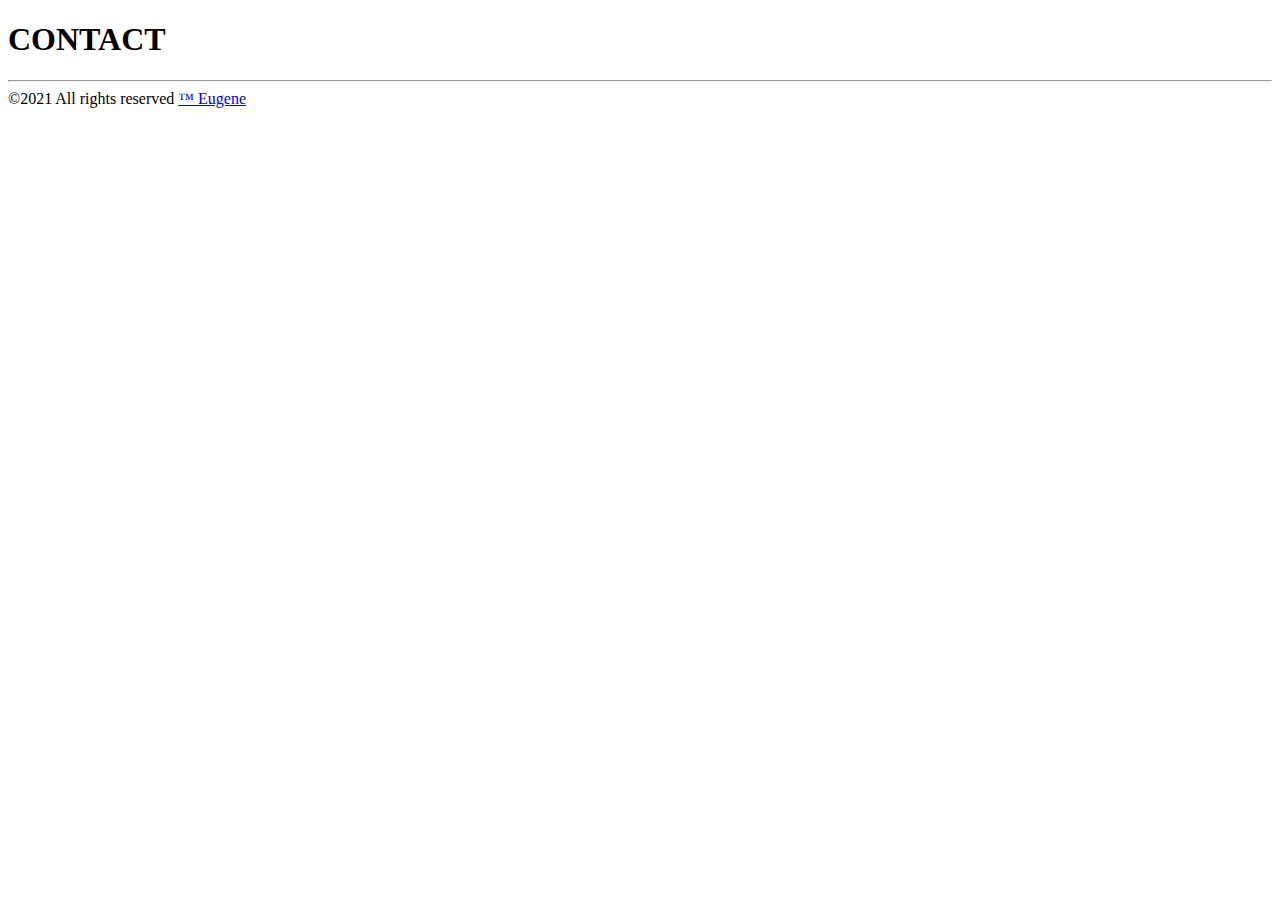
<file: Contact.html>
<!--Author:Eugene Moti
    license:Software Engineer
    content:server
    Location:Nairobi
-->

<!DOCTYPE html>
<html lang="en">
<head>
  <meta charset="UTF-8">
  <meta http-equiv="X-UA-Compatible" content="IE=edge">
  <meta name="viewport" content="width=device-width, initial-scale=1.0">
  <title>CONTACT DISPLAY</title>
</head>

<body>

     <!--jumbotron-->
     <h1>CONTACT</h1>
    </p>

</footer>
<hr />
&copy;2021 All rights reserved <a href="./index.html">&trade; Eugene</a></p>
</body>
</html>
</file>
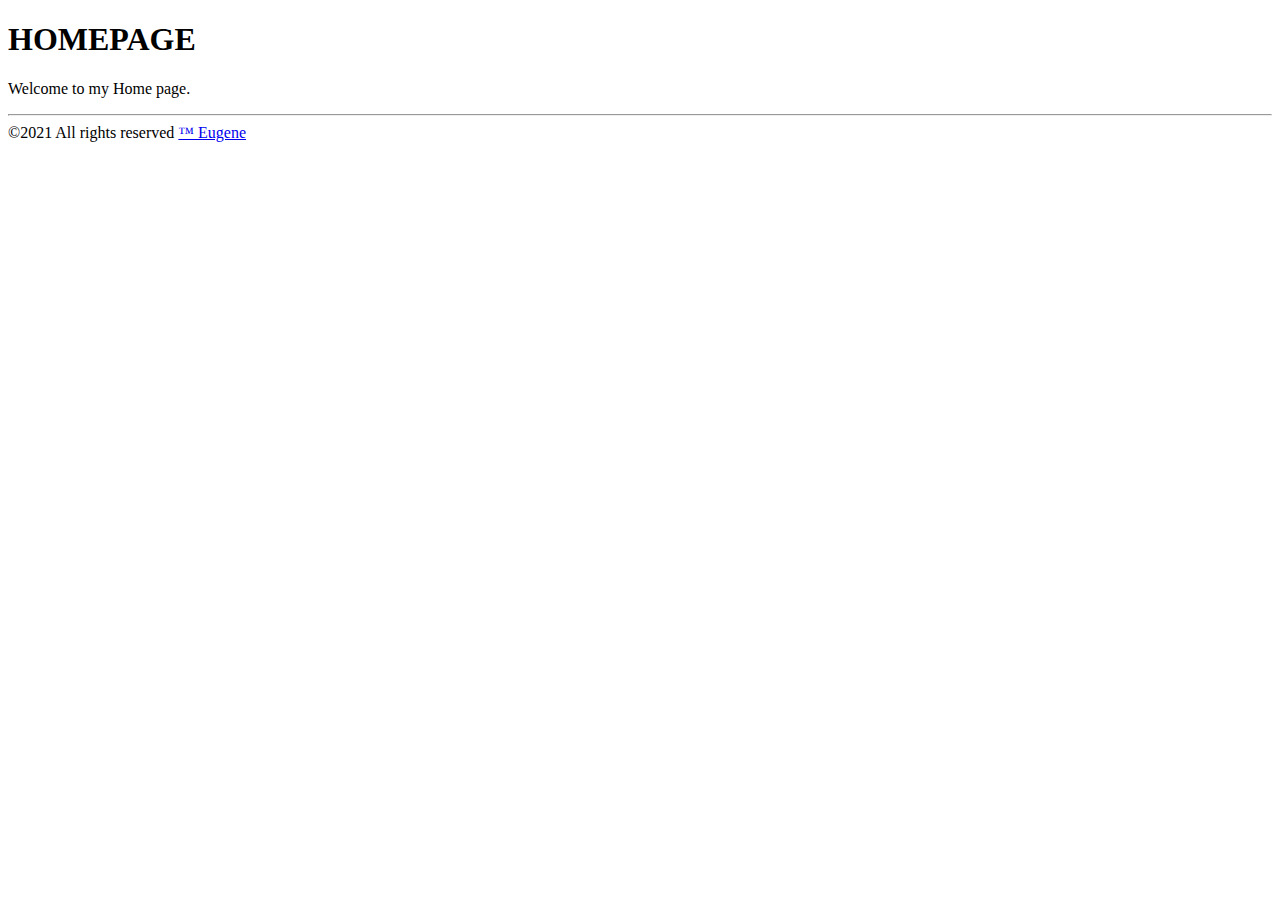
<file: Home Page.html>
<!--Author:Eugene Moti
    license:Software Engineer
    content:server

-->

<!DOCTYPE html>
<html lang="en">
<head>
  <meta charset="UTF-8">
  <meta http-equiv="X-UA-Compatible" content="IE=edge">
  <meta name="viewport" content="width=device-width, initial-scale=1.0">
  <title>MY HOME PAGE</title>
</head>

<body>

     <!--jumbotron-->
     <h1>HOMEPAGE</h1>

    <p>Welcome to my Home page.</p>
    
</footer>
<hr />
&copy;2021 All rights reserved <a href="./index.html">&trade; Eugene</a></p>
</body>
</html>
</file>
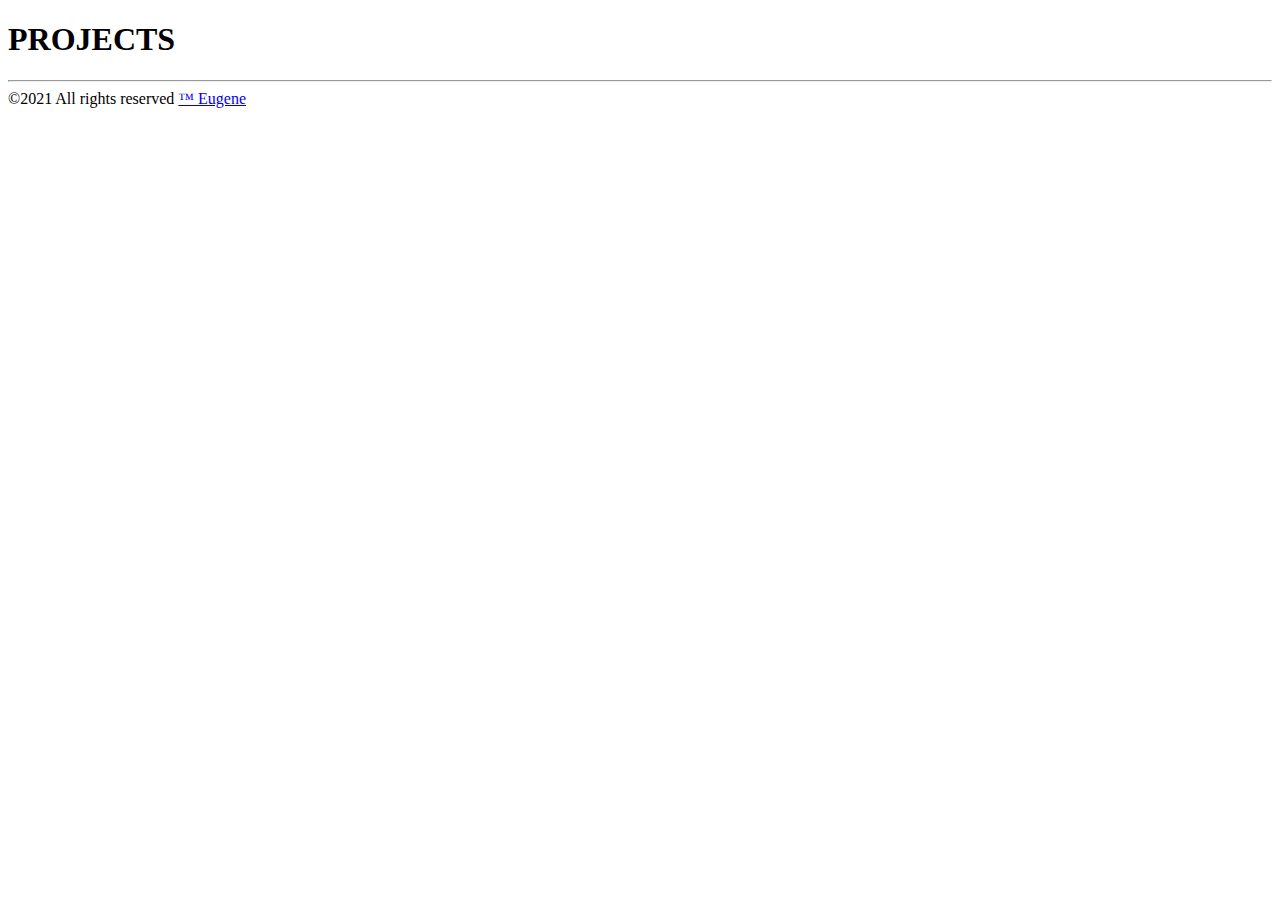
<file: Projects.html>
<!--Author:Eugene Moti
    license:Software Engineer
    content:server
    Location:Nairobi
-->

<!DOCTYPE html>
<html lang="en">
<head>
  <meta charset="UTF-8">
  <meta http-equiv="X-UA-Compatible" content="IE=edge">
  <meta name="viewport" content="width=device-width, initial-scale=1.0">
  <title>Projects</title>
</head>

<body>

     <!--jumbotron-->
     <h1>PROJECTS</h1>
    </p>

</footer>
<hr />
&copy;2021 All rights reserved <a href="./index.html">&trade; Eugene</a></p>
</body>
</html>
</file>
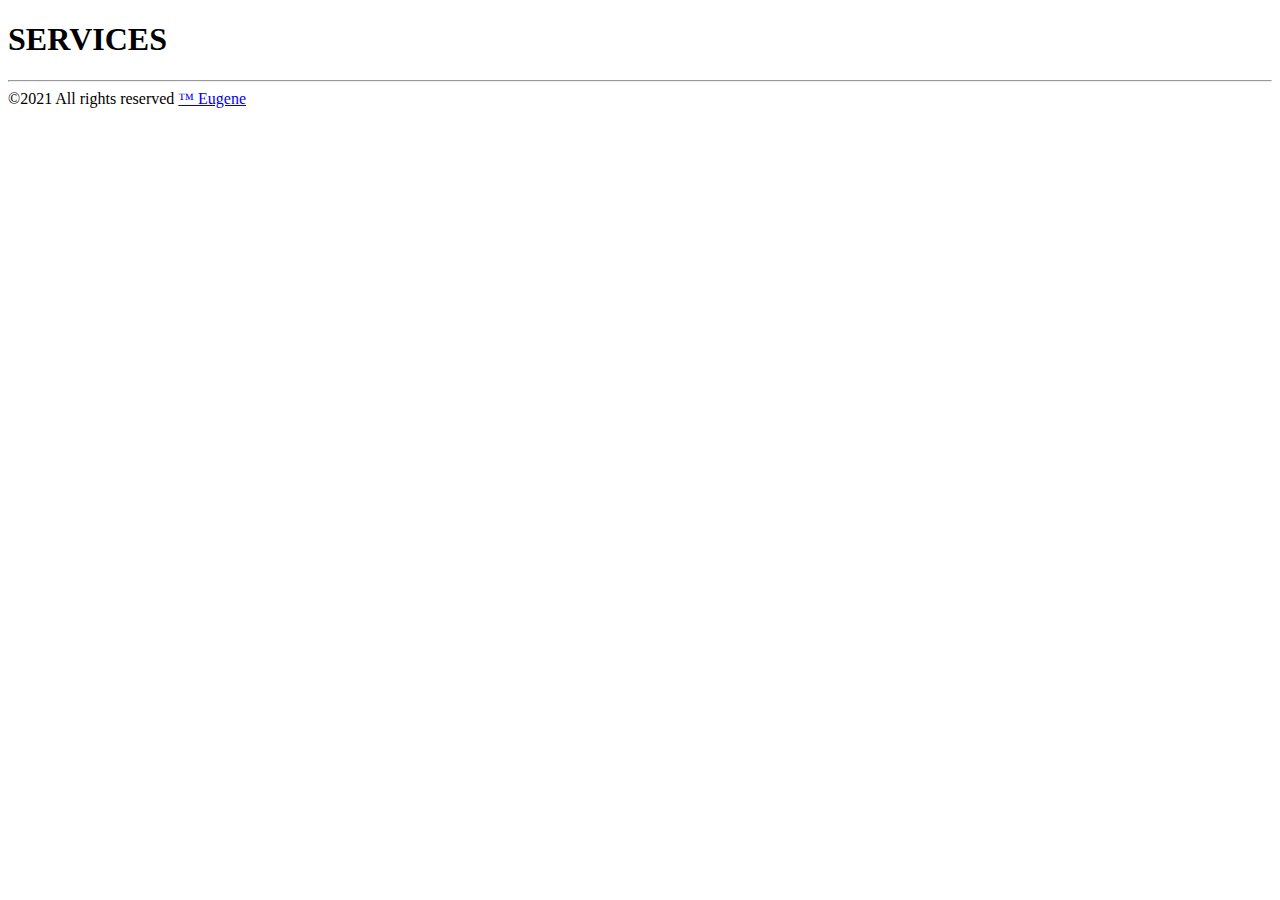
<file: Services.html>
<!--Author:Eugene Moti
    license:Software Engineer
    content:server
    Location:Nairobi
-->

<!DOCTYPE html>
<html lang="en">
<head>
  <meta charset="UTF-8">
  <meta http-equiv="X-UA-Compatible" content="IE=edge">
  <meta name="viewport" content="width=device-width, initial-scale=1.0">
  <title>Services</title>
</head>

<body>

     <!--jumbotron-->
     <h1>SERVICES</h1>
    </p>

</footer>
<hr />
&copy;2021 All rights reserved <a href="./index.html">&trade; Eugene</a></p>
</body>
</html>
</file>
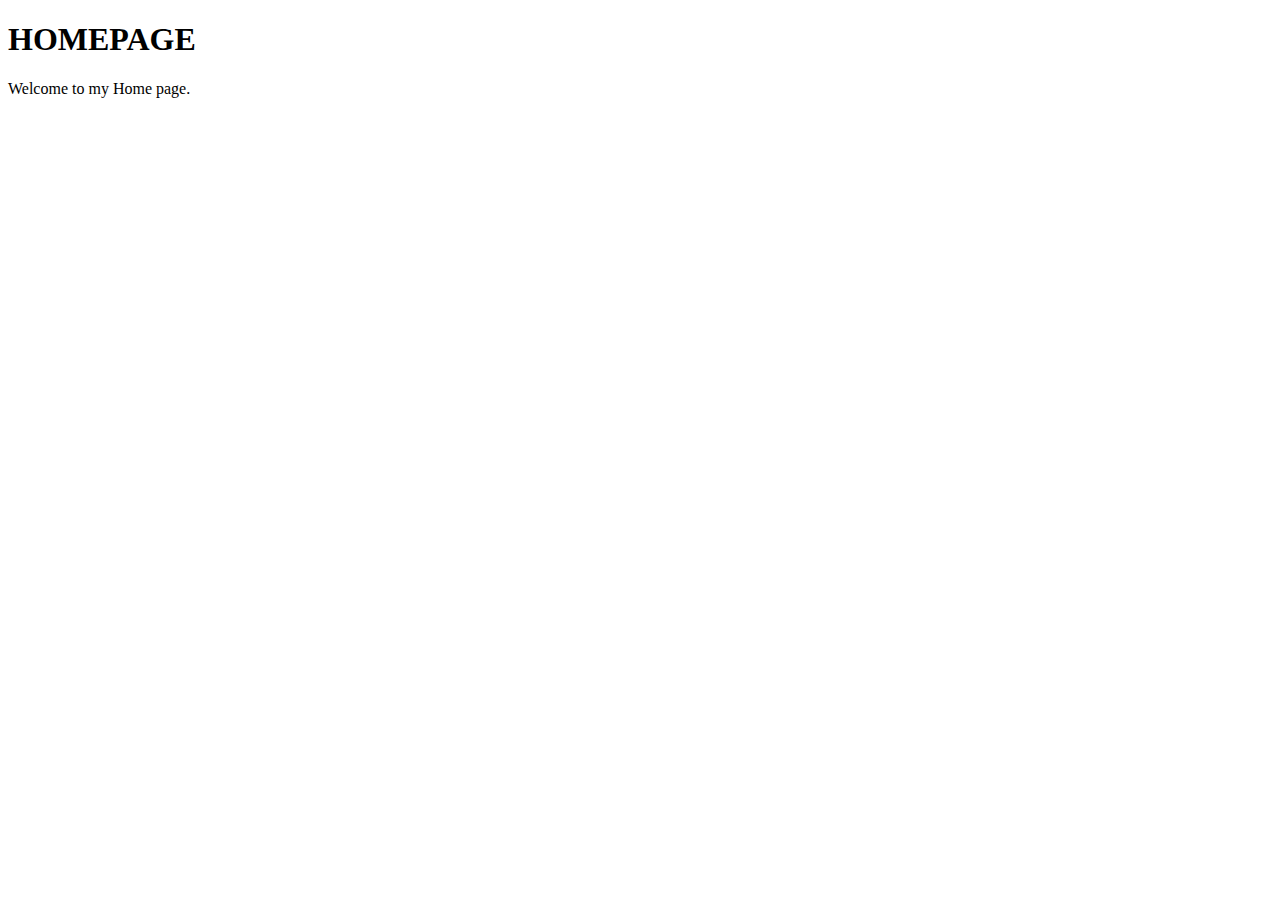
<file: Portfolio/Home Page/Home Page.html>
<!--Author:Eugene Moti
    license:Software Engineer
    content:server

-->

<!DOCTYPE html>
<html lang="en">
<head>
  <meta charset="UTF-8">
  <meta http-equiv="X-UA-Compatible" content="IE=edge">
  <meta name="viewport" content="width=device-width, initial-scale=1.0">
  <title>MY HOME PAGE</title>
</head>

<body>

     <!--jumbotron-->
     <h1>HOMEPAGE</h1>

    <p>Welcome to my Home page.</p>
</body>
</html>
</file>
